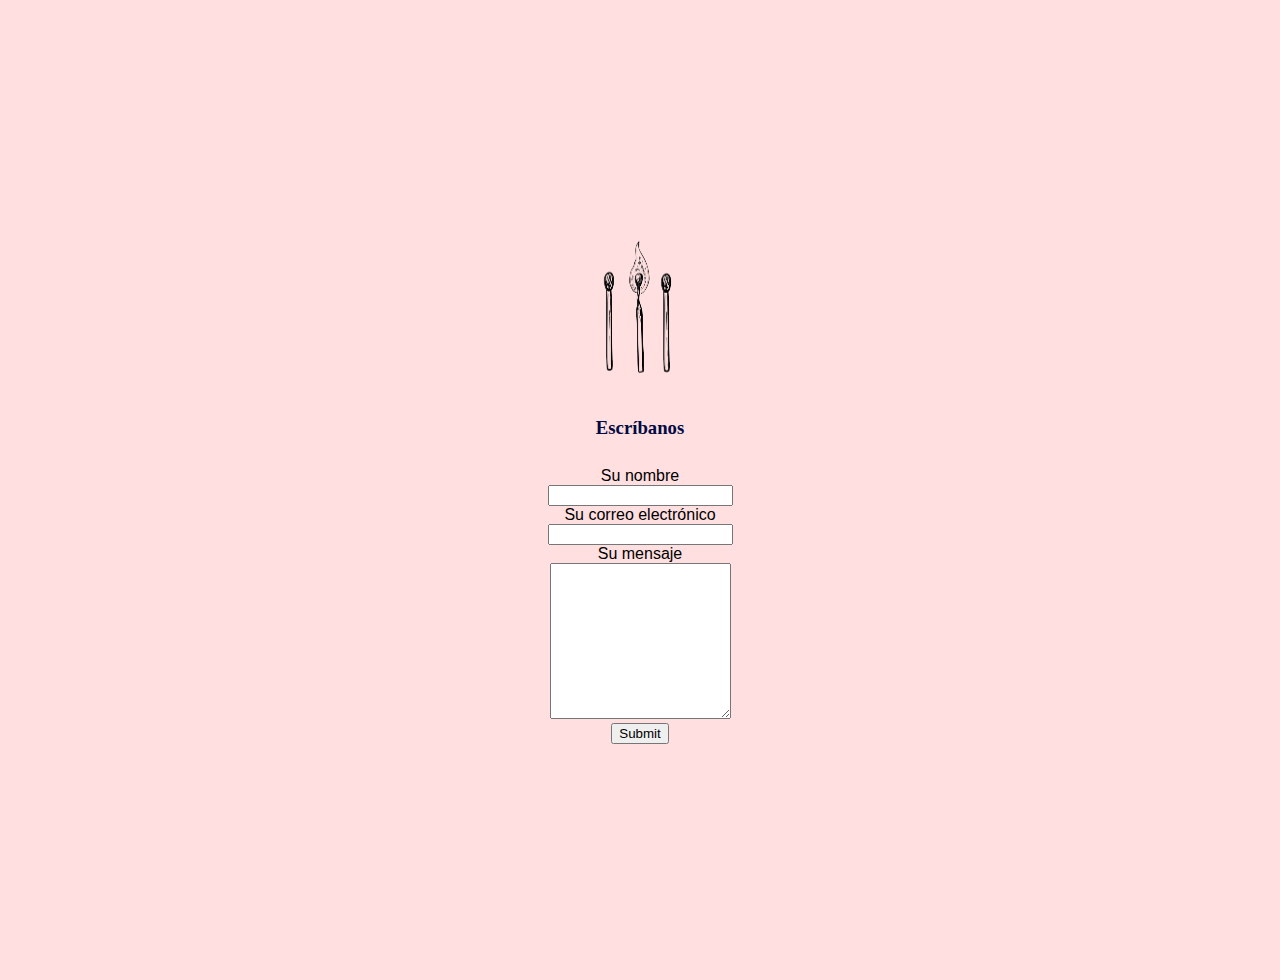
<file: info.html>
<!DOCTYPE html>
<html lang="en" dir="ltr">

<head>
  <meta charset="utf-8">
  <title>our info</title>
  <link rel="stylesheet" href="CSS/style.css">
</head>


<body>


  <section id="our-info">
      <img src="images/FOSFOROTRES.png" class="fosoforospng" alt="fosofores">
    <div>
      <h3>Escríbanos</h3>
      <form class="" action="mailto:kaunasaturdid@gmail.com" method="post" enctype="text/plain">
        <label>Su nombre</label> <br>
        <input type="text" name="Nombre" value="">
        <br>
        <label> Su correo electrónico</label><br>
        <input type="email"=name="Email">
        <br>
        <label>Su mensaje</label><br>
        <textarea name="Mensaje" rows="10" cols="20"></textarea>
        <br>
        <input type="submit">
      </form>
    </div>

  </section>


</body>

</html>

<!-- <hr class="infohr"> -->
</file>
<file: CSS/style.css>
/****************************TAG SELECTORS********************************/
body {
  background-color: #ffdfdf;
  text-align: center;
  font-family: 'Source Sans Pro', sans-serif;
}

a {
  font-family: 'Source Sans Pro', sans-serif;
  color: #204051;
  text-decoration: none;
  margin: 0 4.3px 3px 4.3px;
}

a:hover {
  color: #fe346e;
}

h1 {
  font-family: 'Spectral', serif;
  font-size: 2.7rem;
  font-weight: 900;
  text-align: left;
  color: #347474;
}

h2 {
  font-family: 'Spectral', serif;
  font-size: 2rem;
  padding-top: 10px;
  color: #347474;
  margin-top: 3%;
  margin-bottom: 6%;
}

h3 {
  font-family: 'Spectral', serif;
  color: #010a43;
  padding: 1.2%;
}

h4 {
  font-family: 'Oxygen', sans-serif;
  font-size: .9rem;
  margin-left: 0;
  font-weight: 700;
}

hr {
  border-style: dotted none none;
  border-color: #404b69;
  border-width: 5.55px;
  width: 18.66%;
}

p {
  padding: 1.2%;
}

/*************************CLASS SELECTORS************************/
/* TITLE */
.navbar-brand {
  font-family: 'Oxygen', sans-serif;
  font-size: 1.4rem;
  font-weight: 900;
  margin-left: 0;
}

.nav-item {
  margin: 0 9px;
}

.description {
  padding-top: 102px;
  padding-left: 0;
}

.matchbox {
  width: 450px;
  border-radius: 100%;
}

.bandcamp {
  padding: 18px;
  text-align: left;
  /* ALINEAR BOTON */
  display: block;
  margin-left: 0;
}

/* BANDAS */
.fosoforospng {
  width: 51%;
  display: block;
  margin-left: auto;
  margin-right: auto;
}

/* .release-art{
} */
#releases {
  padding: 3% 12% 6%;
  background-color: #ffdfdf;
}

.lanzamientos-carousel {
  width: 1113px;
  height: 222px;
  object-fit: cover;
  padding: 0;
  margin: 0 0 6%;
}

.carousel-1 {
  text-align: center;
  margin-top: 1.5%;
}

.image {
  width: 212px;
  padding-bottom: 6%;
}

.link-img {
  width: 212px;
  margin-left: 0;
  margin-right: 0;
}

/* <img class="lanzamientos img-thumbnail" src="images/ART ALBUMS/Transiberiano.jpg" alt="TRANS" style="
    margin-left: 0px;
    margin-bottom: 0px;
    margin-right: 0px;
    margin-top: 0px;
    border-left-width: 0px;
    border-bottom-width: 0px;
    border-right-width: 0px;
    border-top-width: 0px;
"> */
.lanzamientos {
  width: 212px;
  padding: 0;
  margin: 0;
}

.artist-release {
  font-family: 'Spectral';
  font-size: .9rem;
  color: black;
  padding-top: 1.8%;
}

.text-rel {
  text-align: left;
}

/* NOSOTROS */
#nosotros {
  padding: 6% 21%;
  background-color: #fff0f5
}

.us-row {
  text-align: left;
  font-size: 1.2rem;
}

.bioimg {
  float: right;
  width: 18%;
}

.misionimg {
  float: left;
  width: 18%;
  margin-right: 30px;
  position: relative;
  bottom: 21px;
}

/* CONTACTO */
#contact-me {
  padding: 12% 18%;
}

/* REDES */
#bottom-container {
  background-color: #f5c3bc;
  padding: 3.3% 6%;
}

/* DERECHOS */
.copyriht {
  font-size: .81rem;
  font-weight: lighter;
  margin-bottom: 0;
  padding: 12px;
}

/* NUESTRAINFO */
.infohr {
  width: 9%;
  margin: 0 auto;
}

#our-info {
  padding: 18% 18%;
}

/*************************ID SELECTORS************************/
#cabeza {
  padding: 6% 15%;
  background-color: #f5c3bc;
}

/* CSSMEDIAQUERY */
@media (max-width:994px) {
  p {
    text-align: center;
  }

  h1 {
    text-align: center;
  }

  h3 {
    text-align: center;
  }

  .bandcamp {
    text-align: center;
    display: inline-block;
  }

  .bioimg {
    float: none;
    display: block;
    margin-left: auto;
    margin-right: auto;
  }

  .misionimg {
    float: none;
    display: block;
    margin-left: auto;
    margin-right: auto;
  }
}
</file>
